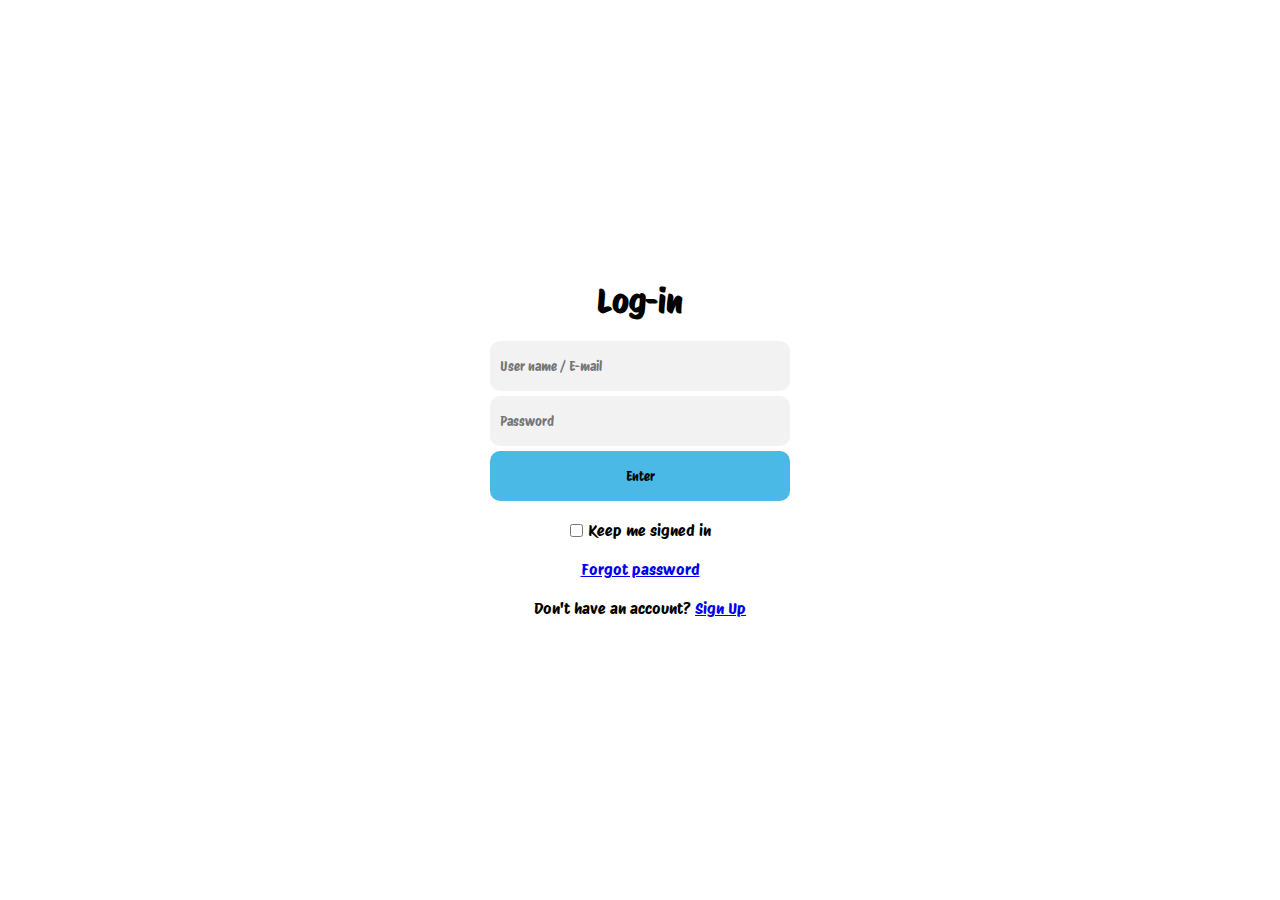
<file: index.html>
<!DOCTYPE html>
<html lang="en">
<head>
    <meta charset="UTF-8">
    <meta name="viewport" content="width=device-width, initial-scale=1.0">
    <link rel="stylesheet" href="./CSS/style.css">
    <title>Document</title>
</head>
<body>
    <form action="" class="loginSignup">
        <h1>Log-in</h1>
        <section class="userCredential">
            <input type="text" name="userNameEmail" placeholder="User name / E-mail" id="userNameEmail">
            <input type="password" name="password" id="password" placeholder="Password" itemid="password">
            <input type="submit" value="Enter" id="send" onclick="alerta()">
        </section>
        <section class="options">
            <input type="checkbox" name="keepSigned" id="keepSigned" style="cursor: pointer;"> 
            <p>Keep me signed in</p>
        </section>
        <a href="./forgotPassword.html" font-size: 10pt;">Forgot password</a>
        <p>Don't have an account? <a href="./signup.html">Sign Up</a></p>
    </form>

    <script src="./JS/main.js"></script>
</body>
</html>
</file>
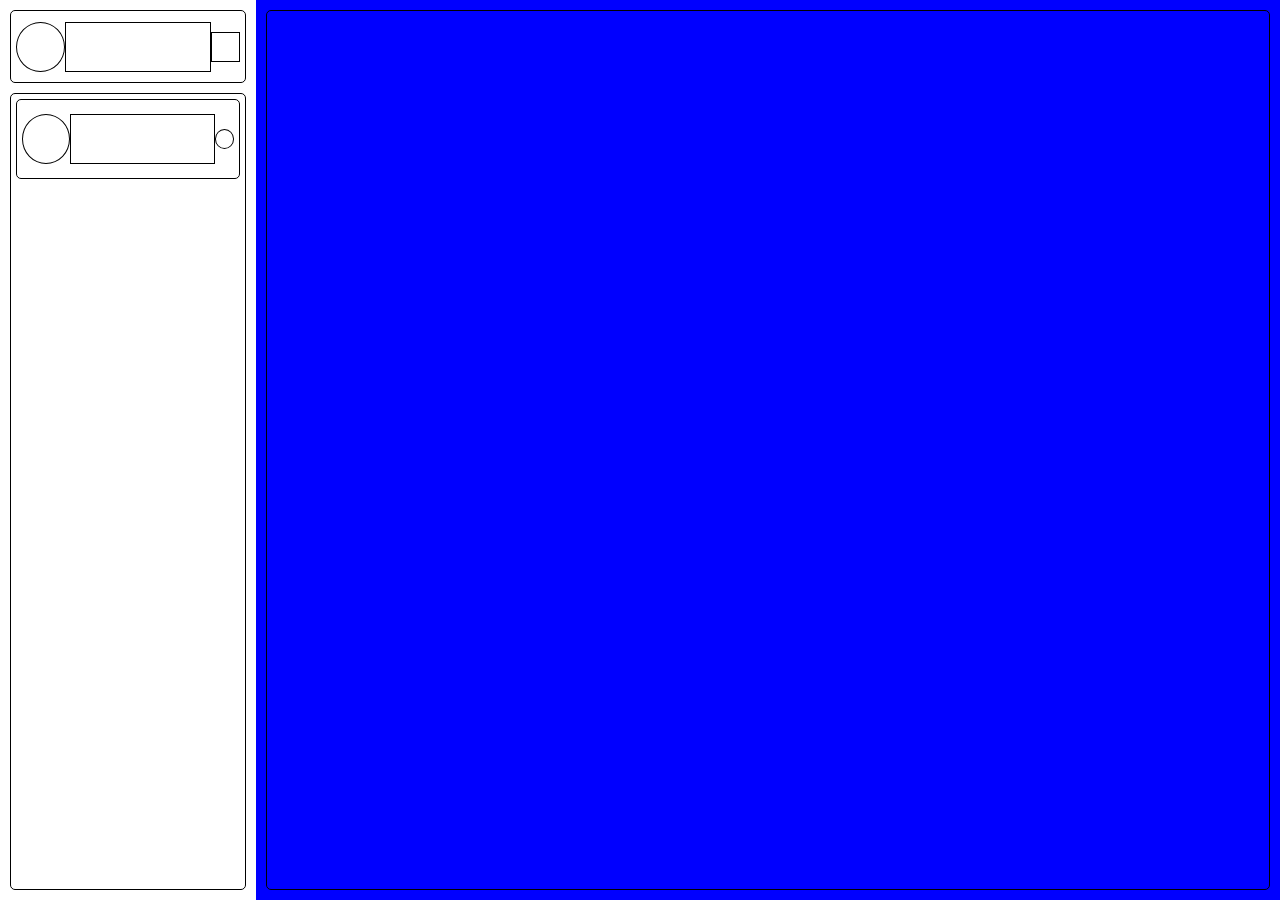
<file: chat.html>
<!DOCTYPE html>
<html lang="en">
<head>
    <meta charset="UTF-8">
    <meta name="viewport" content="width=device-width, initial-scale=1.0">
    <link rel="stylesheet" href="./CSS/chatStyle.css">
    <title>Document</title>
</head>
<body>
    <aside>
        <div class="user">
            <div id="profile"></div>
            <div id="userName"></div>
            <div id="quit"></div>
        </div>
        <div class="chats">
            <div class="chat">
                <div id="profile"></div>
                <div id="userName"></div>
                <div class="messageTag"></div>
            </div>
        </div>
    </aside>
    <main>
        <div class="chats"></div>
    </main>
</body>
</html>
</file>
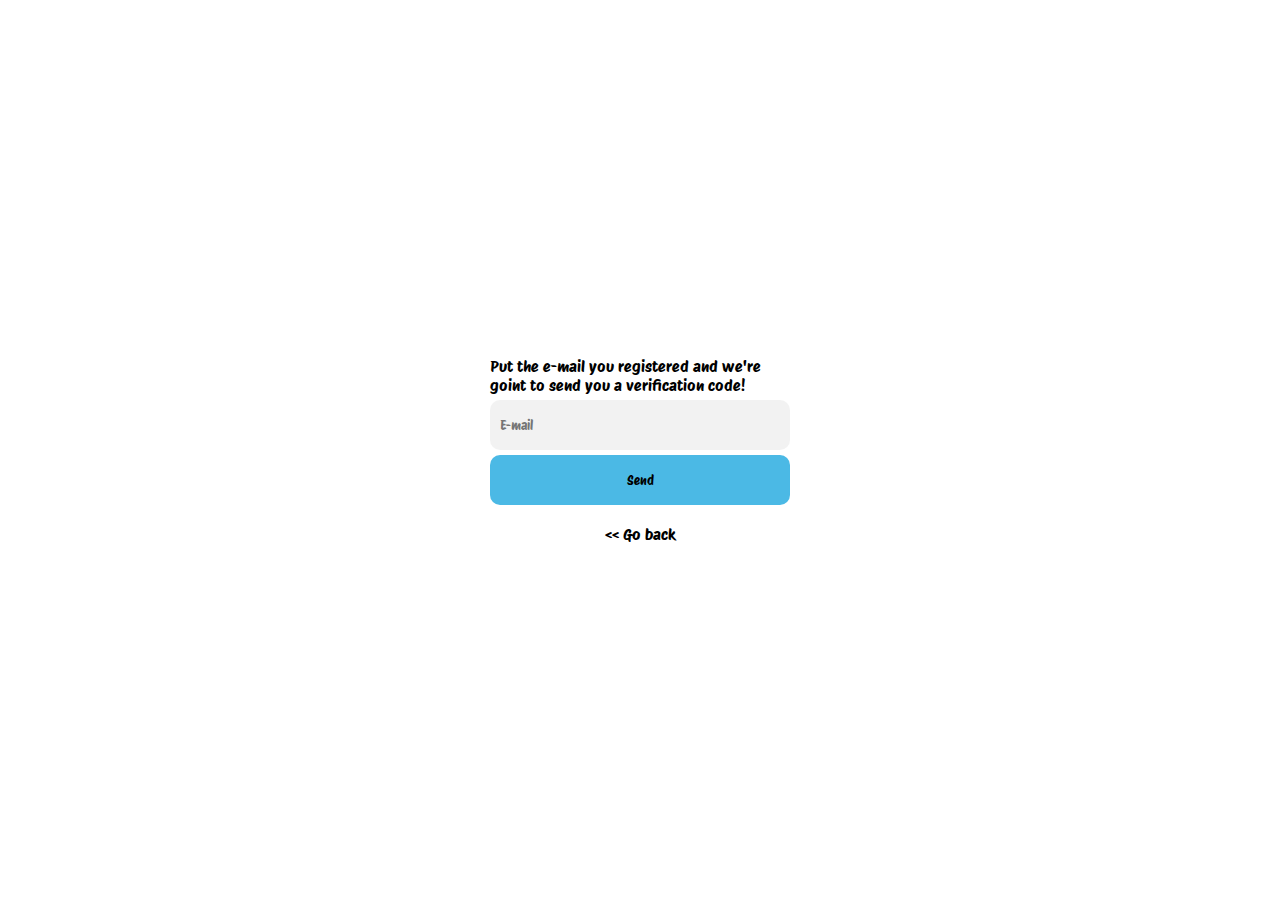
<file: forgotPassword.html>
<!DOCTYPE html>
<html lang="en">
<head>
    <meta charset="UTF-8">
    <meta name="viewport" content="width=device-width, initial-scale=1.0">
    <link rel="stylesheet" href="./CSS/style.css">
    <title>Document</title>
</head>
<body>
    <form action="" class="loginSignup">
        <section class="userCredential">
            <p>Put the e-mail you registered and we're goint to send you a verification code!</p>
            <input type="email" name="email" id="email" placeholder="E-mail">
            <input type="submit" value="Send" id="send">
        </section>
        <p class="options" style="cursor: pointer;" style="cursor: pointer;" onclick="window.history.back()"><< Go back</p>
    </form>
</body>
</html>
</file>
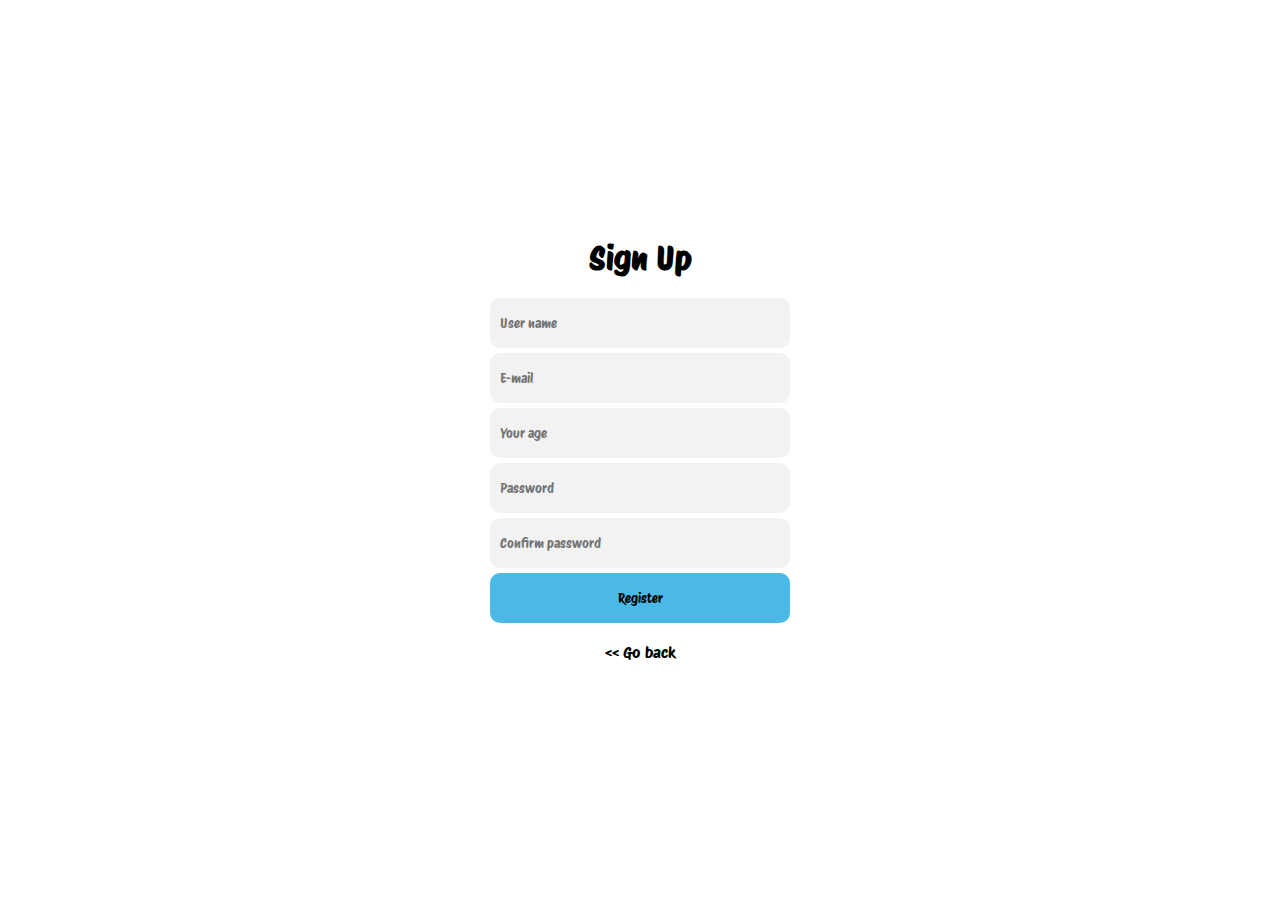
<file: signup.html>
<!DOCTYPE html>
<html lang="en">
<head>
    <meta charset="UTF-8">
    <meta name="viewport" content="width=device-width, initial-scale=1.0">
    <link rel="stylesheet" href="./CSS/style.css">
    <title>Sign-Up</title>
</head>
<body>
    <form action="" class="loginSignup">
        <h1>Sign Up</h1>
        <section class="userCredential">
            <input type="text" name="userName" id="userName" placeholder="User name" autocomplete="on">
            <input type="email" name="email" id="email" placeholder="E-mail" autocomplete="on">
            <input type="number" name="age" id="age" placeholder="Your age" autocomplete="on">
            <input type="password" name="password" id="password" placeholder="Password" autocomplete="on">
            <input type="password" name="confirmPassword" id="confirmPassword" placeholder="Confirm password" autocomplete="on">
            <input type="submit" value="Register" id="send" onclick="userAdd()">
        </section>
        <p class="options" style="cursor: pointer;" onclick="window.history.back()"><< Go back</p>
    </form>
    <script src="./JS/main.js"></script>
</body>
</html>
</file>
<file: CSS/style.css>
@font-face {
    font-family: 'ProtestRiot-Regular';
    src: url(../assets/ProtestRiot-Regular.ttf) format('truetype');
}
* {
    margin: 0;
    padding: 0;
    box-sizing: border-box;
}

body {
    display: flex;
    height: 100vh;
    justify-content: center;
    align-items: center;
    font-family: 'ProtestRiot-Regular', sans-serif;
}

.loginSignup {
    display: flex;
    flex-direction: column;
    gap: 20px;
    align-items: center;
}

.userCredential {
    display: flex;
    flex-direction: column;
    width: 300px;
    gap: 5px;
}

.userCredential input {
    height: 50px;
    border-radius: 10px;
    border: none;
    padding: 10px;
    background-color: rgba(128, 128, 128, .1);
}

#send {
    background-color: rgba(30, 168, 223, .8);
}

#send:hover {
    cursor: pointer;
    background-color: rgb(30, 168, 223);
}

.options {
    display: flex;
    gap: 5px;
    align-items: center;
} 

input {
    font-family: 'ProtestRiot-Regular', sans-serif
}
</file>
<file: CSS/chatStyle.css>
* {
    margin: 0;
    padding: 0;
    box-sizing: border-box;
}

body {
    height: 100vh;
    display: grid;
    grid-template-areas: 
    "aside main main";
    grid-template-columns: 20% auto;
    grid-template-rows: 100%;
}

aside {
    grid-area: aside;
    display: flex;
    flex-direction: column;
    align-items: center;
    gap: 10px;
    padding: 10px;
}

main {
    grid-area: main;
    padding: 10px;
    background-color: blue;
}

.user {
    display: flex;
    align-items: center;
    justify-content: space-between;
    width: 100%;
    height: 80px;
    border-radius: 5px;
    border: 1px solid black;
    padding: 5px;
}
#profile {
    width: 50px;
    height: 50px;
    border: 1px solid black;
    border-radius: 50%;
}

#userName {
    width: 150px;
    height: 50px;
    border: 1px solid black;
}

#quit {
    width: 30px;
    height: 30px;
    border: 1px solid black;
}

.chats {
    width: 100%;
    height: 100%;
    border-radius: 5px;
    border: 1px solid black;
    padding: 5px;
}

.chat {
    display: flex;
    align-items: center;
    justify-content: space-between;
    width: 100%;
    height: 80px;
    border-radius: 5px;
    padding: 5px;
    border: 1px solid black;
}

.messageTag {
    width: 20px;
    height: 20px;
    border: 1px solid black;
    border-radius: 50%;
}
</file>
